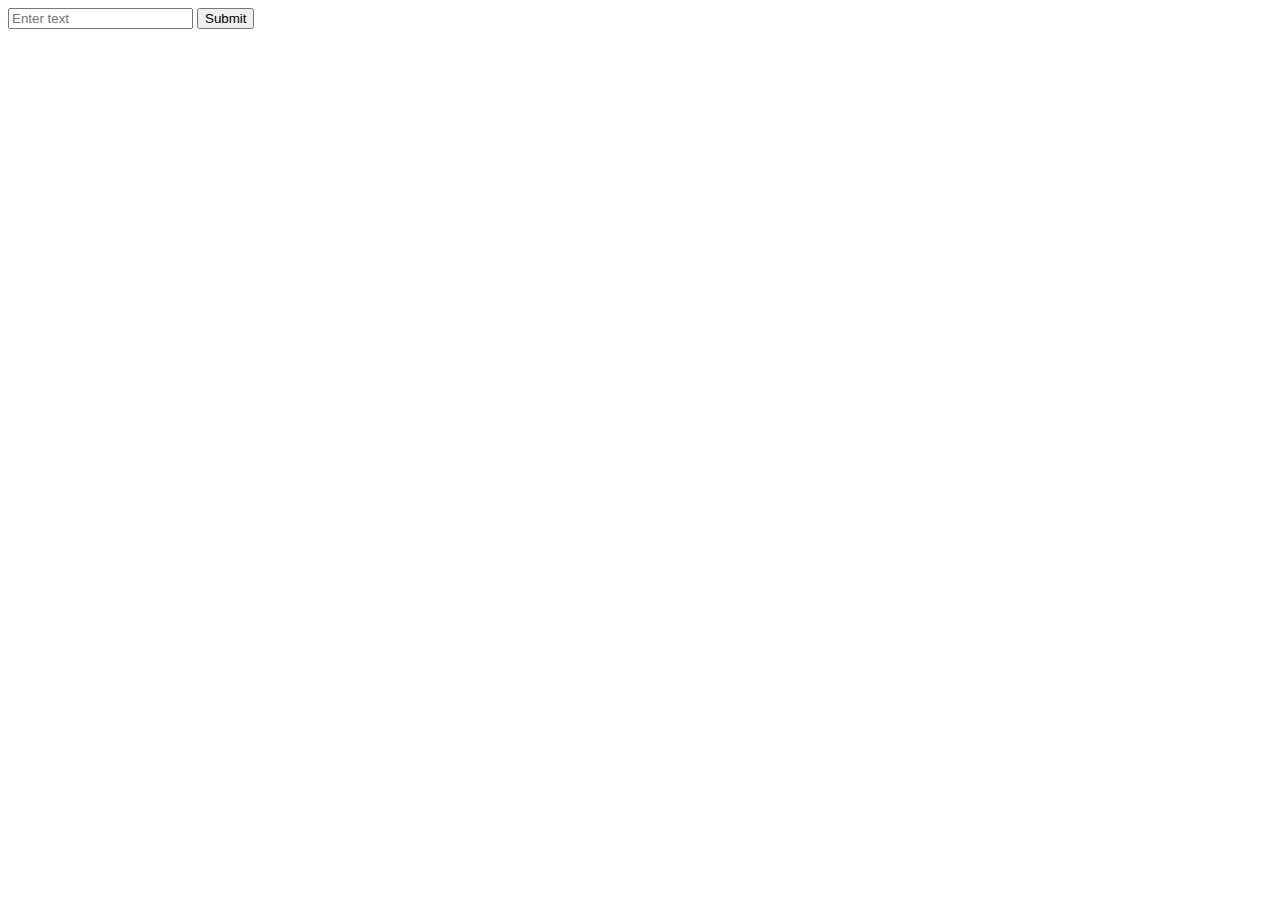
<file: q2/index.html>
<!DOCTYPE html>
<html>
<head>
  <link rel="stylesheet" type="text/css" href="styles.css">
</head>
<body>
  <div>
    <input type="text" id="textInput" placeholder="Enter text">
    <button id="submitButton">Submit</button>
  </div>
  <ul id="textList"></ul>

  <script src="script.js"></script>
</body>
</html>
</file>
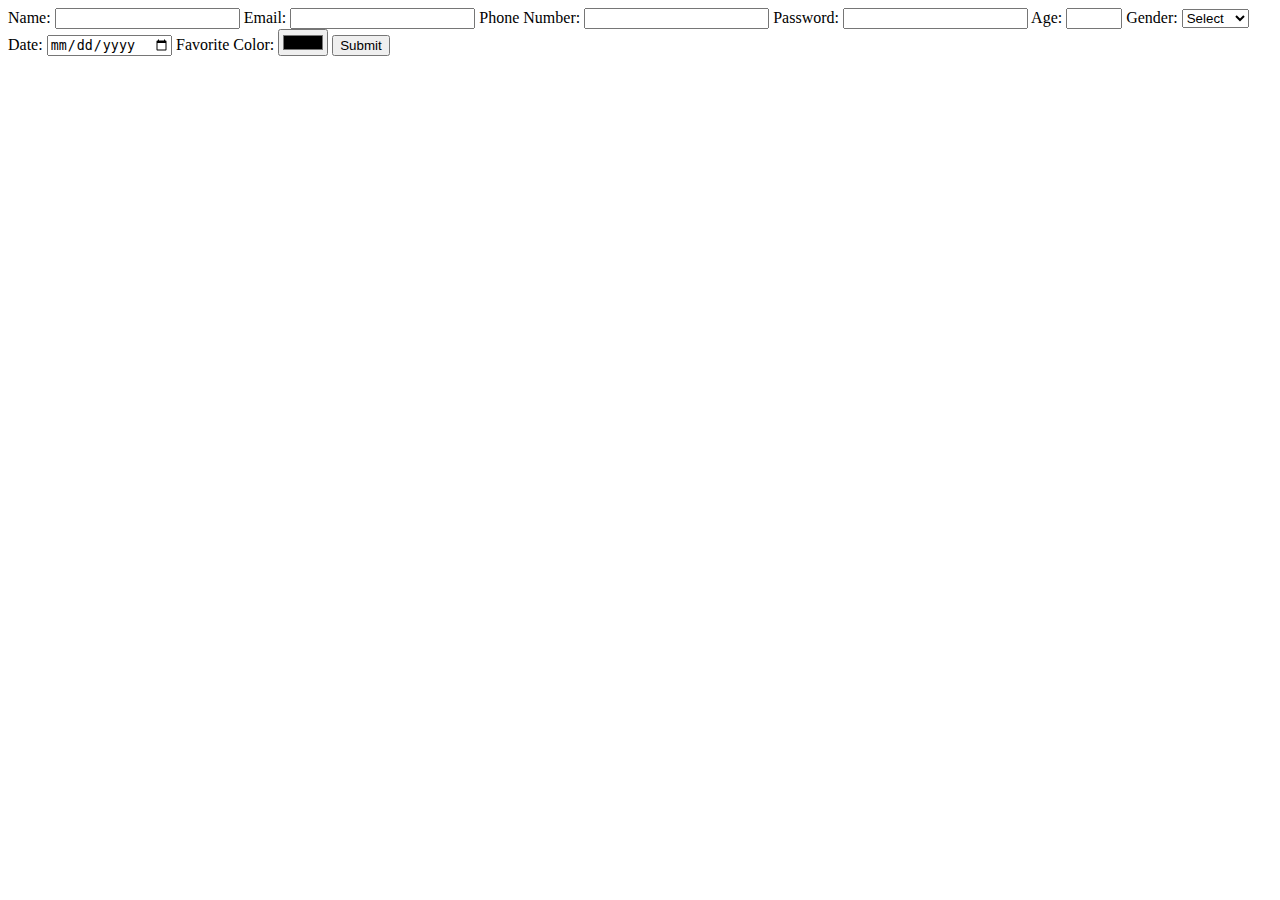
<file: q5/index.html>
<!DOCTYPE html>
<html>
<head>
  <link rel="stylesheet" type="text/css" href="styles.css">
</head>
<body>
  <form id="myForm">
    <label for="name">Name:</label>
    <input type="text" id="name" required>

    <label for="email">Email:</label>
    <input type="email" id="email" required>

    <label for="phone">Phone Number:</label>
    <input type="tel" id="phone" pattern="[0-9]{10}" required>

    <label for="password">Password:</label>
    <input type="password" id="password" minlength="8" required>

    <label for="age">Age:</label>
    <input type="number" id="age" min="18" max="99" required>

    <label for="gender">Gender:</label>
    <select id="gender" required>
      <option value="">Select</option>
      <option value="male">Male</option>
      <option value="female">Female</option>
    </select>

    <label for="date">Date:</label>
    <input type="date" id="date" required>

    <label for="color">Favorite Color:</label>
    <input type="color" id="color" required>

    <button type="submit">Submit</button>
  </form>

  <script src="script.js"></script>
</body>
</html>
</file>
<file: q2/styles.css>
ul {
    list-style-type: none;
    padding: 0;
  }
  
  li {
    margin-bottom: 10px;
  }
</file>
<file: q5/styles.css>
.error {
    color: red;
  }
</file>
